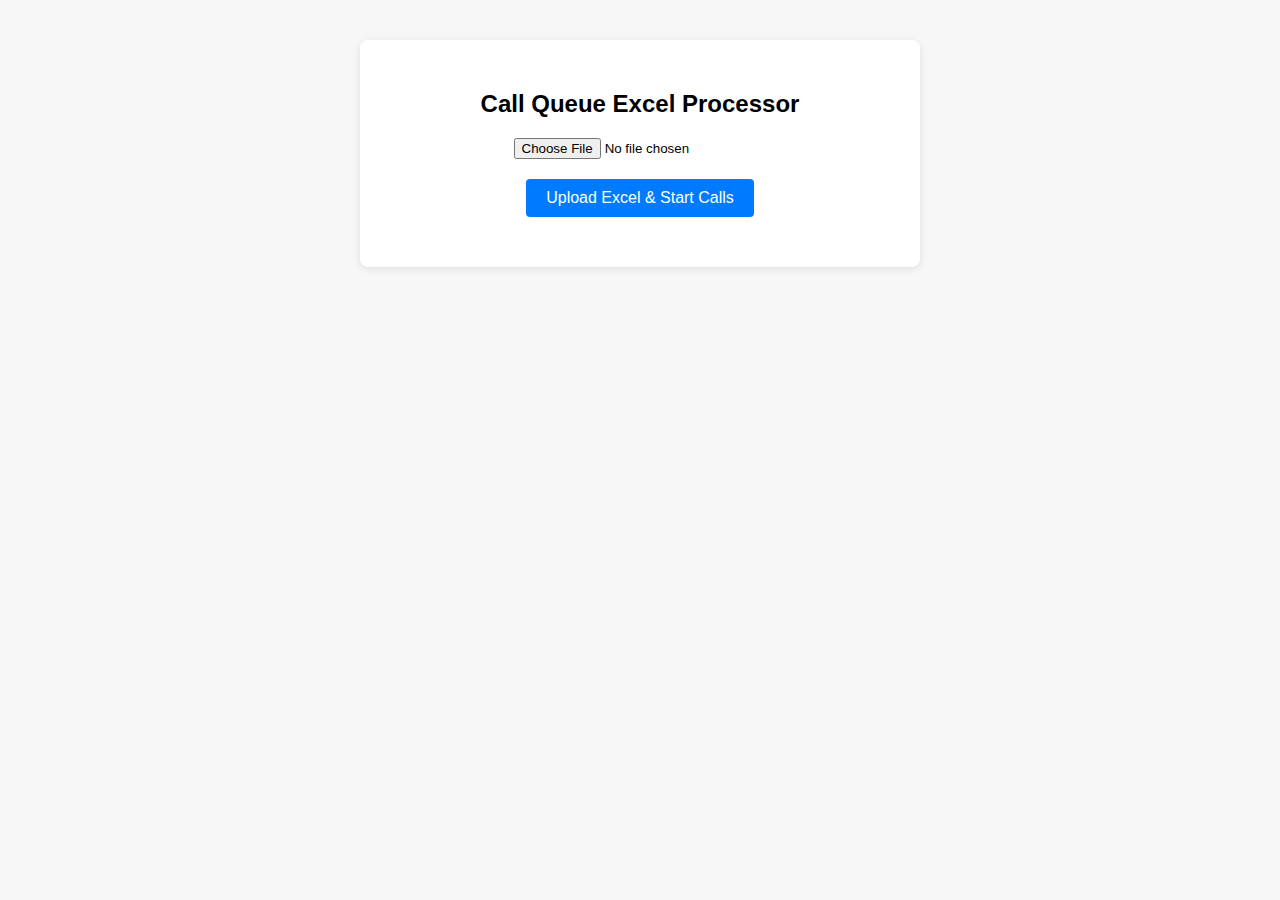
<file: index.html>
<!DOCTYPE html>
<html lang="en">
<head>
	<meta charset="UTF-8">
	<meta name="viewport" content="width=device-width, initial-scale=1.0">
	<title>Call Queue Excel Processor</title>
	<style>
		body { font-family: Arial, sans-serif; background: #f7f7f7; margin: 0; padding: 0; }
		.container { max-width: 500px; margin: 40px auto; background: #fff; padding: 30px; border-radius: 8px; box-shadow: 0 2px 8px rgba(0,0,0,0.1); }
		h2 { text-align: center; }
		.status { margin: 20px 0; text-align: center; font-size: 1.1em; }
		.download-link { display: block; margin: 20px auto; text-align: center; }
		input[type="file"] { display: block; margin: 20px auto; }
		button { display: block; margin: 20px auto; padding: 10px 20px; font-size: 1em; background: #007bff; color: #fff; border: none; border-radius: 4px; cursor: pointer; }
		button:disabled { background: #aaa; }
	</style>
</head>
<body>
	<div class="container">
		<h2>Call Queue Excel Processor</h2>
		<form id="uploadForm">
			<input type="file" id="excelFile" accept=".xlsx,.xls" required />
			<button type="submit">Upload Excel & Start Calls</button>
		</form>
		<div class="status" id="statusMsg"></div>
		<a id="downloadLink" class="download-link" style="display:none;" href="/download-excel" download>Download Resultant Excel</a>
	</div>
	<script>
		const uploadForm = document.getElementById('uploadForm');
		const excelFile = document.getElementById('excelFile');
		const statusMsg = document.getElementById('statusMsg');
		const downloadLink = document.getElementById('downloadLink');
		let polling = false;

		uploadForm.addEventListener('submit', async function(e) {
			e.preventDefault();
			if (!excelFile.files.length) return;
			statusMsg.textContent = 'Uploading Excel and starting calls...';
			downloadLink.style.display = 'none';
			polling = false;

			const formData = new FormData();
			formData.append('file', excelFile.files[0]);

			try {
				const res = await fetch('/add-call', {
					method: 'POST',
					body: formData
				});
				if (res.ok) {
					const data = await res.json();
					statusMsg.textContent = data.message + ' Processing calls...';
					polling = true;
					pollExcelStatus();
				} else {
					statusMsg.textContent = 'Error uploading file.';
				}
			} catch (err) {
				statusMsg.textContent = 'Network error.';
			}
		});

		async function pollExcelStatus() {
			if (!polling) return;
			try {
				const res = await fetch('/excel-status');
				if (res.ok && res.headers.get('content-type').includes('application/vnd.openxmlformats-officedocument.spreadsheetml.sheet')) {
					statusMsg.textContent = 'Resultant Excel file is ready!';
					downloadLink.style.display = 'block';
				} else {
					statusMsg.textContent = 'Processing... File isn\'t ready yet.';
					downloadLink.style.display = 'none';
					setTimeout(pollExcelStatus, 5000);
				}
			} catch (err) {
				statusMsg.textContent = 'Error checking file status.';
				setTimeout(pollExcelStatus, 5000);
			}
		}
	</script>
</body>
</html>
</file>
